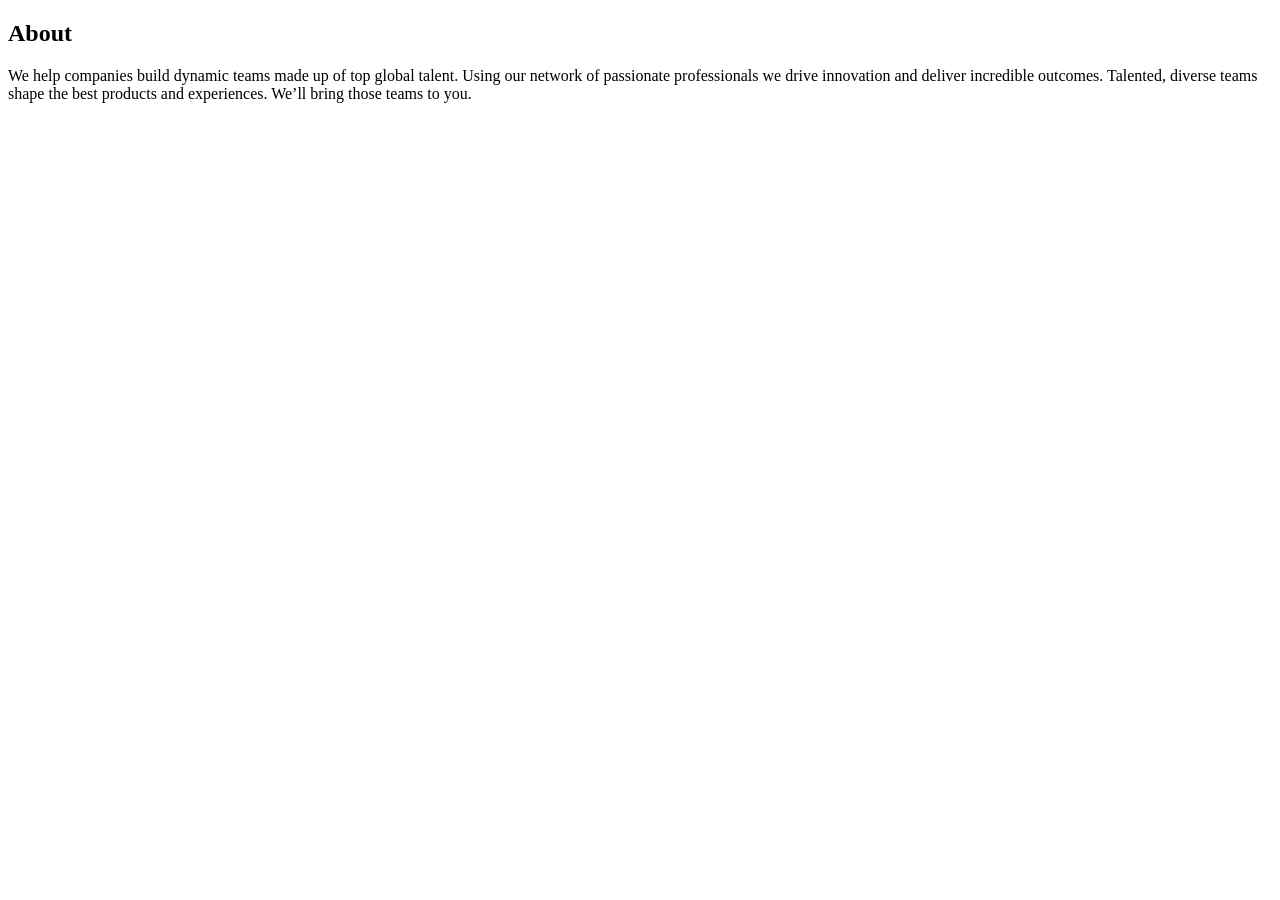
<file: aboutPageHeaderDesctop.html>
<!DOCTYPE html>
<html lang="en">
<head>
    <meta charset="UTF-8">
    <meta name="viewport" content="width=device-width, initial-scale=1.0">
    <title>Document</title>
</head>
<body>
    <main>
        <section>
            <h1>About</h1>
            <p>We help companies build dynamic teams made up of top global talent. Using our network of passionate professionals we drive innovation and deliver incredible outcomes. Talented, diverse teams shape the best products and experiences. We’ll bring those teams to you.</p>
        </section>
    </main>
</body>
</html>
</file>
